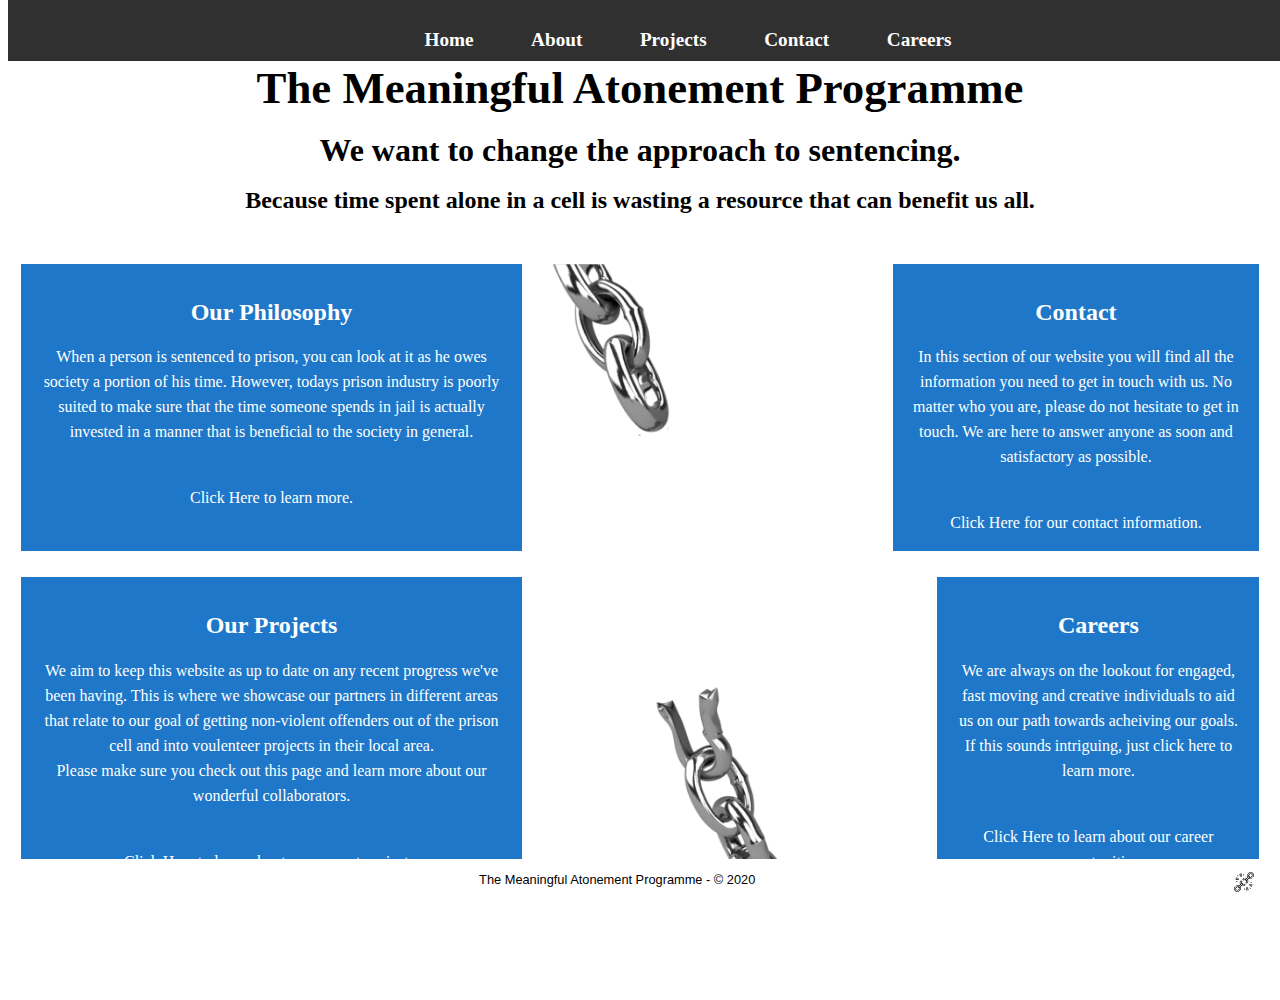
<file: index.html>
<!DOCTYPE html>
<html lang="en" dir="ltr">
  <head>
    <link rel="icon" href="img/breaking.svg" type="image/svg+xml" sizes="any" alt="Our Logo depicts a chain being Broken - Icon is Made by Freepik and used under an open license.">

    <link rel="stylesheet" href="css/style.css">
    <meta name="viewport" content=
    "width=device-width, initial-scale=1">
    <meta charset="utf-8">
    <title>
      The Meaningful Atonement Programme - Home Page
    </title>
  </head>
  <body>
    <ul class="navbar">
      <li>
        <a href="index.html" title="Home">Home</a>
      </li>
      <li>
        <a href="about.html" title="About">About</a>
      </li>
      <li>
        <a href="projects.html" title="Projects">Projects</a>
      </li>
      <li>
        <a href="contact.html" title="Contact">Contact</a>
      </li>
      <li>
        <a href="careers.html" title="Careers">Careers</a>
      </li>
    </ul>
    <div class="grid-container">
      <div class="grid-1-3" style="text-align: center;">
        <h1>
          The Meaningful Atonement Programme
        </h1><br>
        <h2>
          We want to change the approach to sentencing.
        </h2><br>
        <h3>
          Because time spent alone in a cell is wasting a resource
          that can benefit us all.
        </h3>
      </div>
    </div>
    <div class="flex-container">
      <div class="flex-item" style="flex-grow: 2">
        <a href="about.html" title="Our Philosophy">
        <h2>
          Our Philosophy
        </h2>
        <p>
          When a person is sentenced to prison, you can look at it
          as he owes society a portion of his time. However, todays
          prison industry is poorly suited to make sure that the
          time someone spends in jail is actually invested in a
          manner that is beneficial to the society in general.
        </p><br>
        Click Here to learn more.</a>
      </div>
      <div class="flex-item-img1" style="flex-grow: 1"></div>




      <div class="flex-item" style="flex-grow: 1">
        <a href="contact.html" title="Contact Information">
        <h2>
          Contact
        </h2>
        <p>
          In this section of our website you will find all the
          information you need to get in touch with us. No matter
          who you are, please do not hesitate to get in touch. We
          are here to answer anyone as soon and satisfactory as
          possible.<br>
        </p><br>
        Click Here for our contact information.</a>
      </div>
    </div>
    <div class="flex-container">
      <div class="flex-item" style="flex-grow: 3">
        <a href="projects.html" title="Our Projects">
        <h2>
          Our Projects
        </h2>
        <p>
          We aim to keep this website as up to date on any recent
          progress we've been having. This is where we showcase our
          partners in different areas that relate to our goal of
          getting non-violent offenders out of the prison cell and
          into voulenteer projects in their local area.<br>
          Please make sure you check out this page and learn more
          about our wonderful collaborators.
        </p><br>
        Click Here to learn about our current projects.</a>
      </div>
      <div class="flex-item-img2" style="flex-grow: 2"></div>
      <div class="flex-item" style="flex-grow: 1">
        <a href="projects.html" title="Our Projects">
        <h2>
          Careers
        </h2>
        <p>
          We are always on the lookout for engaged, fast moving and
          creative individuals to aid us on our path towards
          acheiving our goals. If this sounds intriguing, just
          click here to learn more.
        </p><br>
        Click Here to learn about our career opportunities.</a>
      </div>
    </div>
    <div class="footer">
      <p>
        The Meaningful Atonement Programme - © 2020 <img src=
        "img/breaking.svg" alt=
        "Our Logo depicts a chain being Broken - Icon is Made by Freepik and used under an open license.">
      </p>
    </div>
  </body>
</html>
</file>
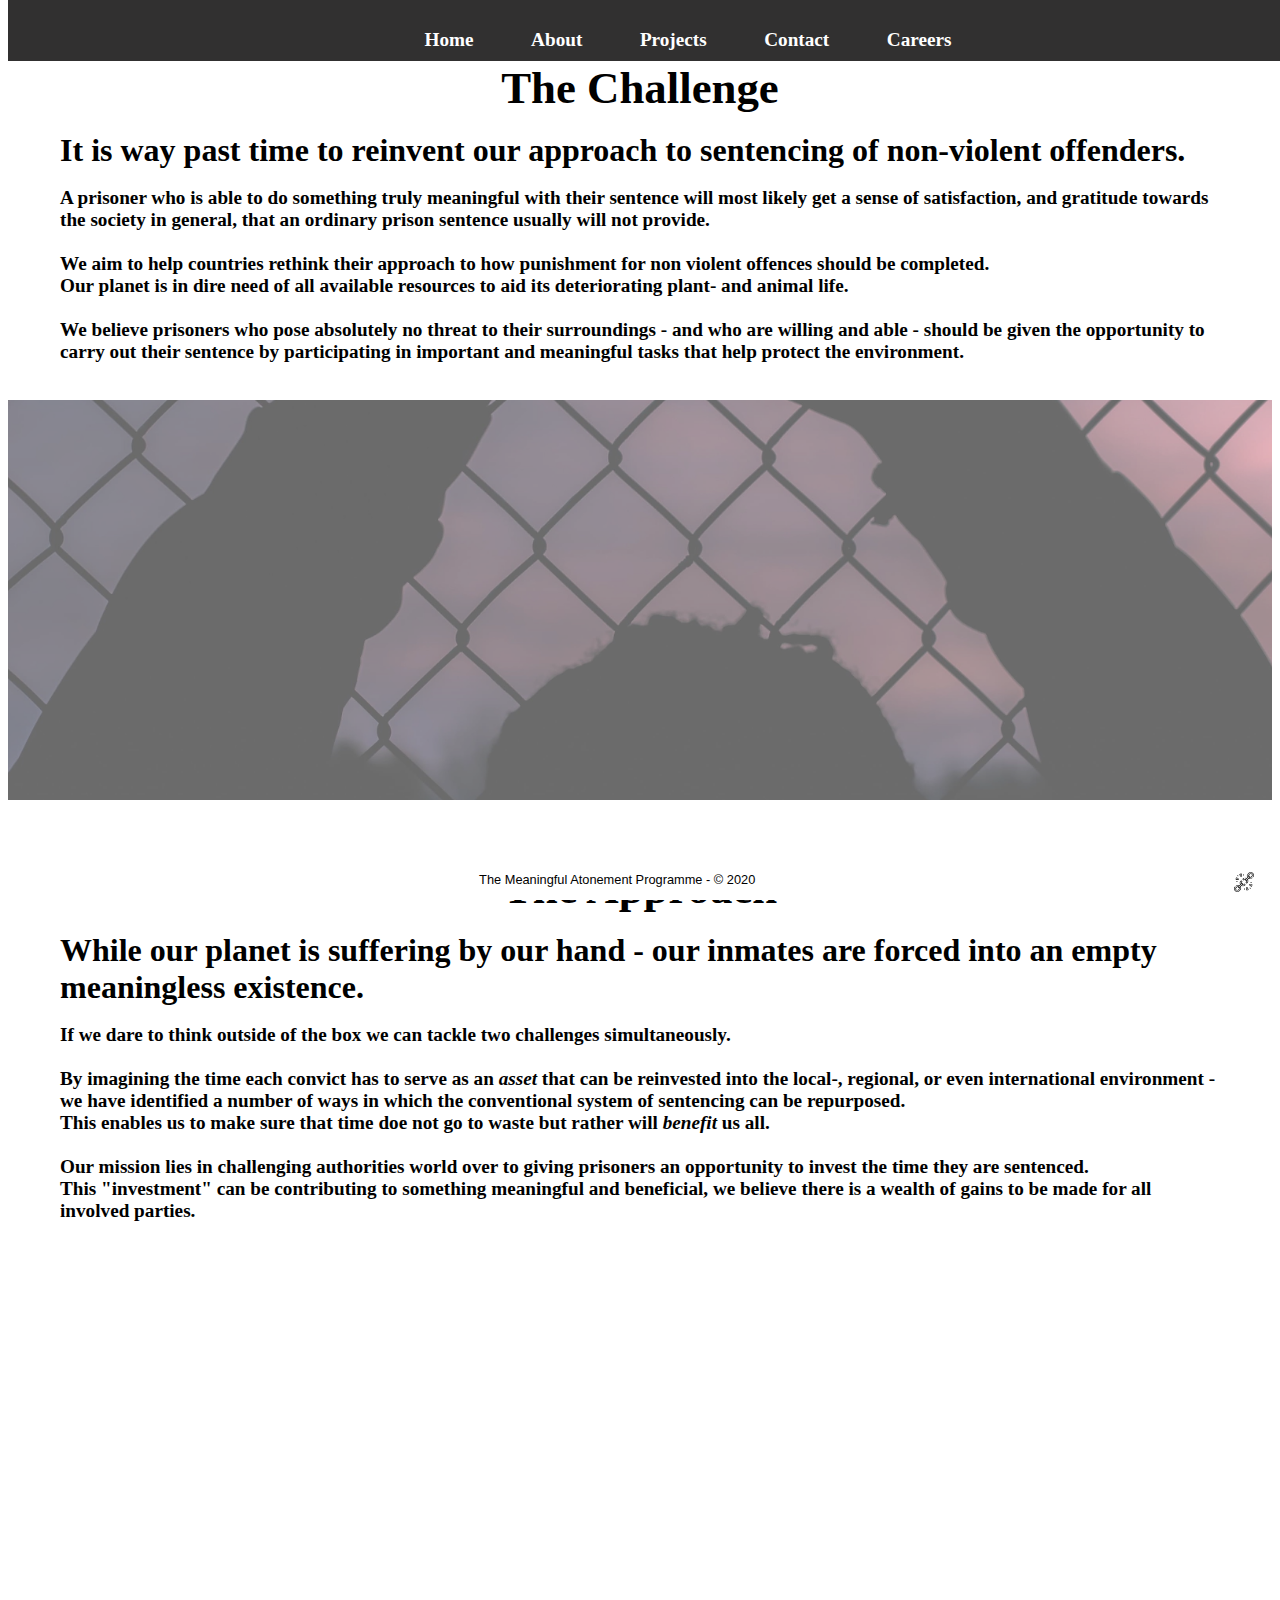
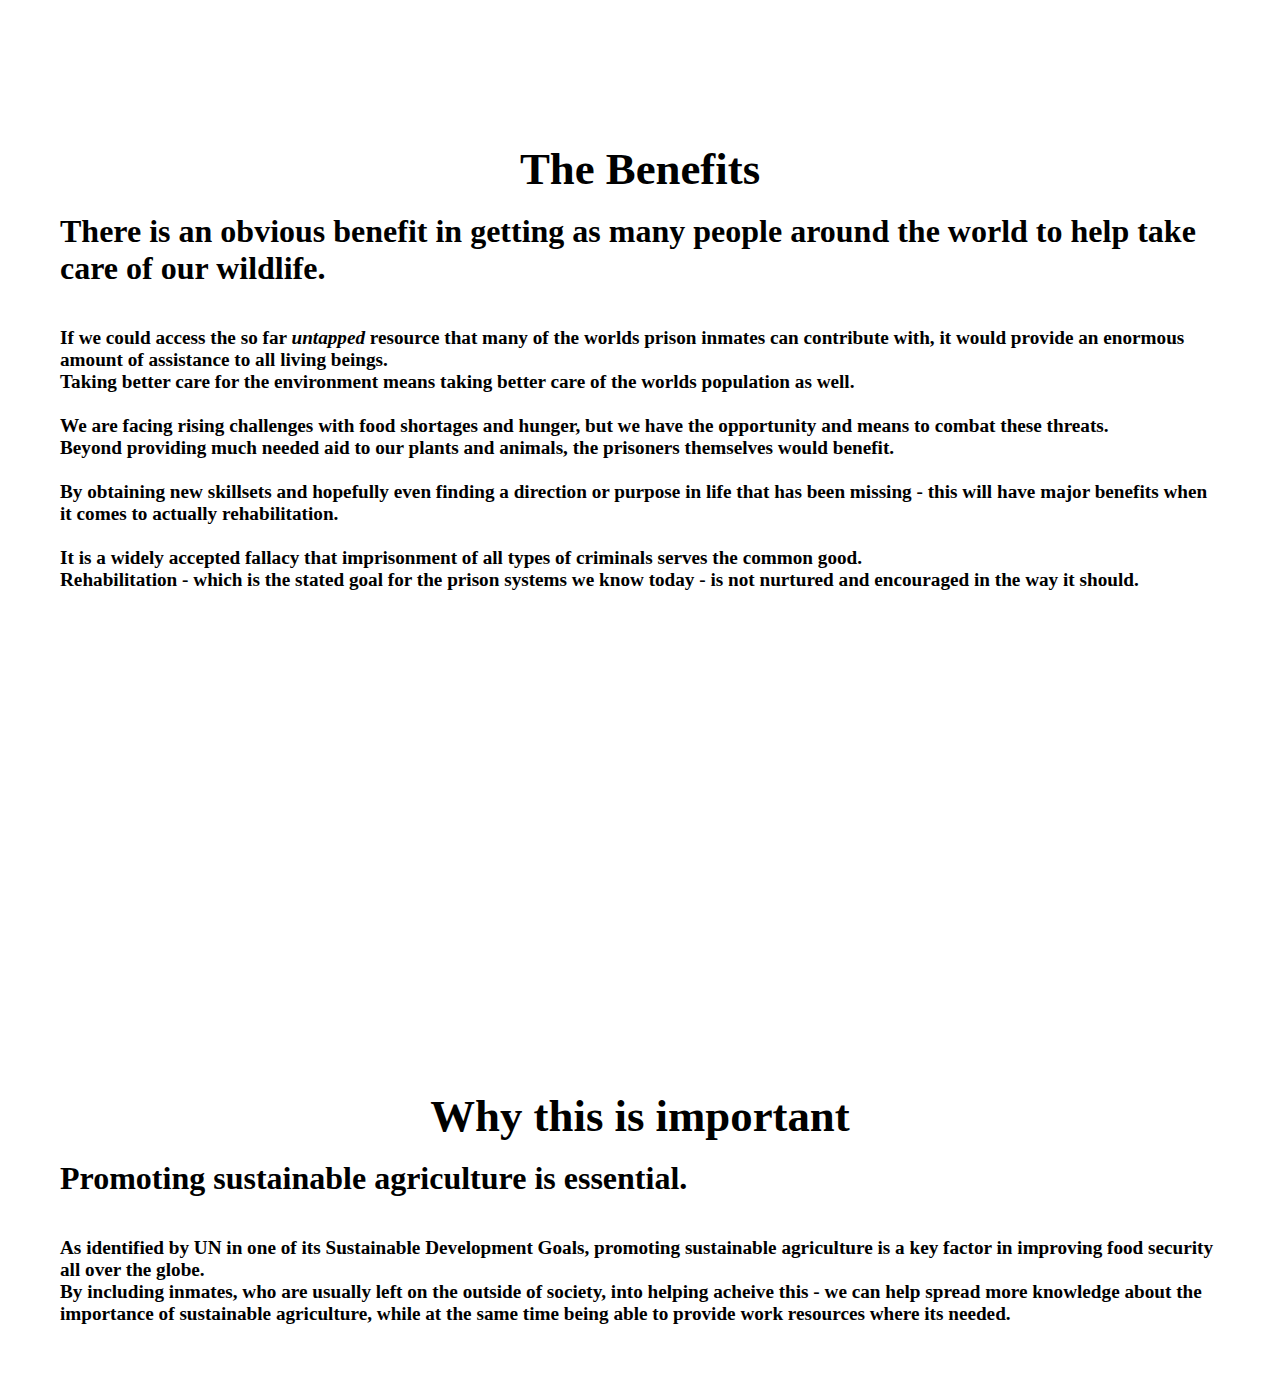
<file: about.html>
<!DOCTYPE html>
<html lang="en" dir="ltr">
  <head>
    <link rel="icon" href="img/breaking.svg" type="image/svg+xml" sizes="any" alt="Our Logo depicts a chain being Broken - Icon is Made by Freepik and used under an open license.">

    <link rel="stylesheet" href="css/style.css">
    <meta name="viewport" content=
    "width=device-width, initial-scale=1">
    <meta charset="utf-8">
    <title>
      About The Meaningful Atonement Programme.
    </title>
  </head>
  <body>
    <ul class="navbar">
      <li>
        <a href="index.html" title="Home">Home</a>
      </li>
      <li>
        <a href="about.html" title="About">About</a>
      </li>
      <li>
        <a href="projects.html" title="Projects">Projects</a>
      </li>
      <li>
        <a href="contact.html" title="Contact">Contact</a>
      </li>
      <li>
        <a href="careers.html" title="Careers">Careers</a>
      </li>
    </ul>
    <div class="grid-container" style=
    "font-size:1em; text-aling:left;">
      <div class="grid-1-3">
        <h1>
          The Challenge
        </h1><br>
        <h2>
          It is way past time to reinvent our approach to
          sentencing of non-violent offenders.
        </h2><br>
        <h4>
          A prisoner who is able to do something truly meaningful
          with their sentence will most likely get a sense of
          satisfaction, and gratitude towards the society in
          general, that an ordinary prison sentence usually will
          not provide.<br>
          <br>
          We aim to help countries rethink their approach to how
          punishment for non violent offences should be
          completed.<br>
          Our planet is in dire need of all available resources to
          aid its deteriorating plant- and animal life.<br>
          <br>
          We believe prisoners who pose absolutely no threat to
          their surroundings - and who are willing and able -
          should be given the opportunity to carry out their
          sentence by participating in important and meaningful
          tasks that help protect the environment.
        </h4>
      </div>
    </div>
    <div class="bgimg-1" aria-label=
    "A prisoner looking at the world outside the fence. Image Credit Obed John @ https://unsplash.com/@sparrk60"></div>
    <div class="grid-container" style="font-size:1em;">
      <div class="grid-1-3">
        <h1>
          The Approach
        </h1><br>
        <h2>
          While our planet is suffering by our hand - our inmates
          are forced into an empty meaningless existence.
        </h2><br>
        <h4>
          If we dare to think outside of the box we can tackle two
          challenges simultaneously.<br>
          <br>
          By imagining the time each convict has to serve as an
          <i>asset</i> that can be reinvested into the local-,
          regional, or even international environment - we have
          identified a number of ways in which the conventional
          system of sentencing can be repurposed.<br>
          This enables us to make sure that time doe not go to
          waste but rather will <i>benefit</i> us all.<br>
          <br>
          Our mission lies in challenging authorities world over to
          giving prisoners an opportunity to invest the time they
          are sentenced.<br>
          This "investment" can be contributing to something
          meaningful and beneficial, we believe there is a wealth
          of gains to be made for all involved parties.<br>
          <br>
        </h4>
      </div>
    </div>
    <div class="bgimg-2" aria-label=
    "A forest splashed in beautiful autumn colors. Image Credits Daniel J Schwarz @ https://unsplash.com/@danieljschwarz"></div>
    <div class="grid-container" style="font-size:1em;">
      <div class="grid-1-3">
        <h1>
          The Benefits
        </h1><br>
        <h2>
          There is an obvious benefit in getting as many people
          around the world to help take care of our wildlife.
        </h2><br>
        <h4>
          <br>
          If we could access the so far <i>untapped</i> resource
          that many of the worlds prison inmates can contribute
          with, it would provide an enormous amount of assistance
          to all living beings.<br>
          Taking better care for the environment means taking
          better care of the worlds population as well.<br>
          <br>
          We are facing rising challenges with food shortages and
          hunger, but we have the opportunity and means to combat
          these threats.<br>
          Beyond providing much needed aid to our plants and
          animals, the prisoners themselves would benefit.<br>
          <br>
          By obtaining new skillsets and hopefully even finding a
          direction or purpose in life that has been missing - this
          will have major benefits when it comes to actually
          rehabilitation.<br>
          <br>
          It is a widely accepted fallacy that imprisonment of all
          types of criminals serves the common good.<br>
          Rehabilitation - which is the stated goal for the prison
          systems we know today - is not nurtured and encouraged in
          the way it should.
        </h4>
      </div>
    </div>
    <div class="bgimg-3" aria-label="Two deers in the forest. Image Credit Andreas P @ https://unsplash.com/photos/XN_CrZWxGDM">
    </div>    <div class="grid-container" style="font-size:1em;">
          <div class="grid-1-3">
            <h1>
              Why this is important
            </h1><br>
            <h2>
              Promoting sustainable agriculture is essential.
            </h2><br>
            <h4>
              <br>
              As identified by UN in one of its Sustainable Development Goals, promoting sustainable agriculture is a key factor in improving food security all over the globe. <br> By including inmates, who are usually left on the outside of society, into helping acheive this - we can help spread more knowledge about the importance of sustainable agriculture, while at the same time being able to provide work resources where its needed. <br> <br>
            </h4>
          </div>
        </div>
    <div class="footer">
      <p>
        The Meaningful Atonement Programme - © 2020 <img src=
        "img/breaking.svg" alt=
        "Our Logo depicts a chain being Broken - Icon is Made by Freepik and used under an open license.">
      </p>
    </div>
  </body>
</html>
</file>
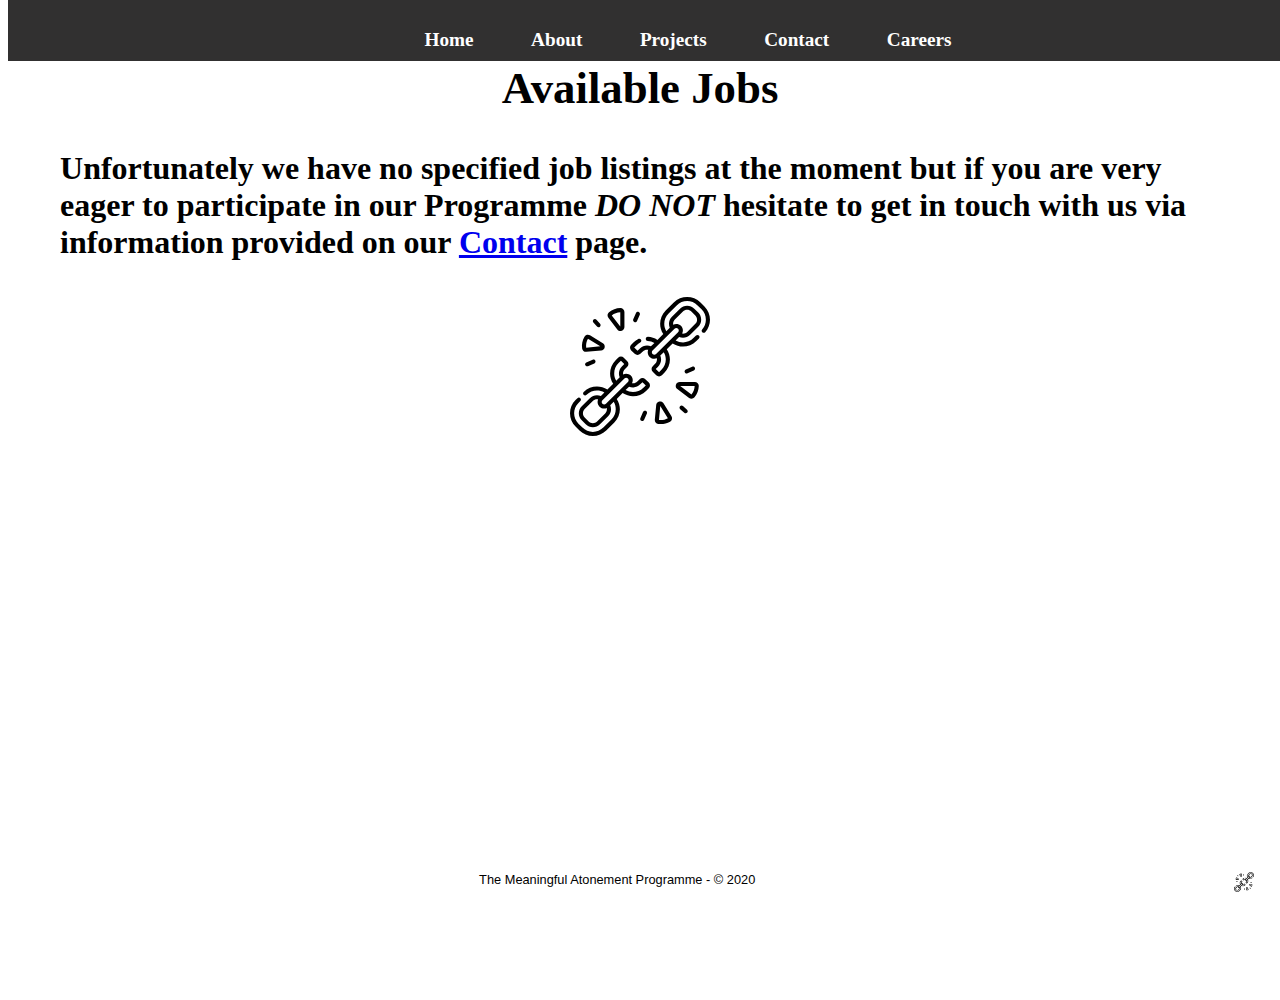
<file: careers.html>
<!DOCTYPE html>
<html lang="en" dir="ltr">
  <head>
    <link rel="icon" href="img/breaking.svg" type="image/svg+xml" sizes="any" alt="Our Logo depicts a chain being Broken - Icon is Made by Freepik and used under an open license.">

    <link rel="stylesheet" href="css/style.css">
    <meta name="viewport" content=
    "width=device-width, initial-scale=1">
    <meta charset="utf-8">
    <title>
      Career Opportunities at The Meaningful Atonement Programme.
    </title>
  </head>
  <body>
    <ul class="navbar">
      <li>
        <a href="index.html" title="Home">Home</a>
      </li>
      <li>
        <a href="about.html" title="About">About</a>
      </li>
      <li>
        <a href="projects.html" title="Projects">Projects</a>
      </li>
      <li>
        <a href="contact.html" title="Contact">Contact</a>
      </li>
      <li>
        <a href="careers.html" title="Careers">Careers</a>
      </li>
    </ul>
    <div class="grid-container" style=
    "font-size:1em; text-align:left;">
      <div class="grid-1-3">
        <h1>Available Jobs</h1>
        <br><br>
        <h2>Unfortunately we have no specified job listings at the moment but if you are very eager to participate in our Programme <i>DO NOT</i> hesitate to get in touch with us via information provided on our <a href="contact.html">Contact</a> page.</h2>
        <br><br><img src="img/breaking.svg" alt="Our Logo" class="midtstill">
        </div>
        </div>
    <div class="footer">
      <p>
        The Meaningful Atonement Programme - © 2020 <img src=
        "img/breaking.svg" alt=
        "Our Logo depicts a chain being Broken - Icon is Made by Freepik and used under an open license.">
      </p>
    </div>
  </body>
</html>
</file>
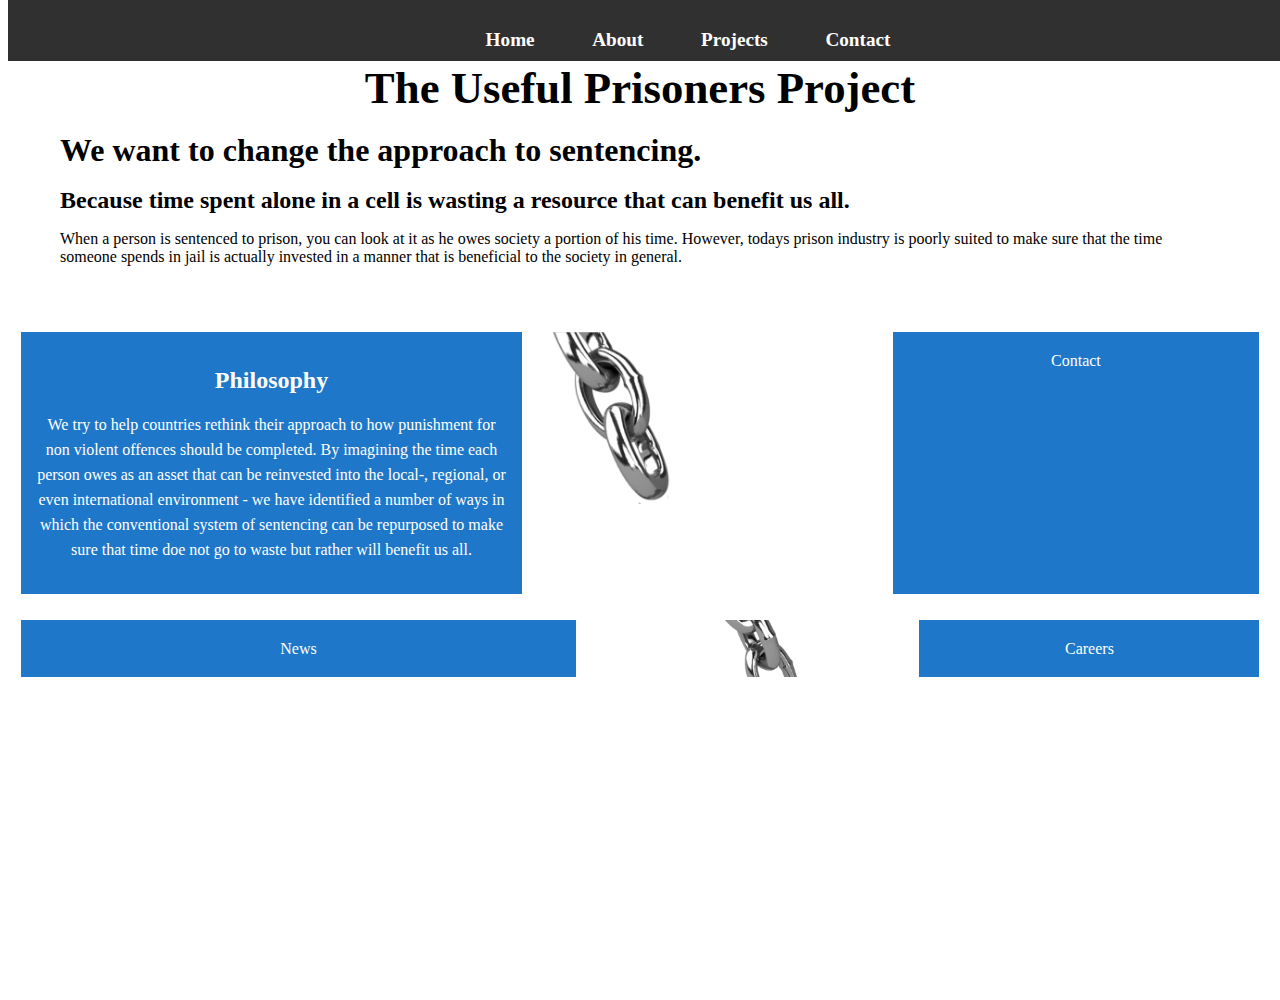
<file: projects.html>
<!DOCTYPE html>
<html lang="en" dir="ltr">
  <head>
    <link rel="stylesheet" href="css/style.css">
    <meta name="viewport" content=
    "width=device-width, initial-scale=1">
    <meta charset="utf-8">
    <title>
      Productive Prisoners Project
    </title>
  </head>




  <body>
    <ul class="navbar">
      <li>
        <a href="index.html">Home</a>
      </li>
      <li>
        <a href="about.html">About</a>
      </li>
      <li>
        <a href="projects.html">Projects</a>
      </li>
      <li>
        <a href="contact.html">Contact</a>
      </li>
    </ul>
    <div class="grid-container">
      <div class="grid-1-3">
        <h1>
          The Useful Prisoners Project
        </h1><br>
        <h2>
          We want to change the approach to sentencing.
        </h2><br>
        <h3>
          Because time spent alone in a cell is wasting a resource
          that can benefit us all.
        </h3>
        <p>
          When a person is sentenced to prison, you can look at it
          as he owes society a portion of his time. However, todays
          prison industry is poorly suited to make sure that the
          time someone spends in jail is actually invested in a
          manner that is beneficial to the society in general.
        </p>
      </div>
    </div>
    <div class="flex-container">
      <div class="flex-item" style="flex-grow: 2">
        <h2>
          Philosophy
        </h2>
        <p>
          We try to help countries rethink their approach to how
          punishment for non violent offences should be completed.
          By imagining the time each person owes as an asset that
          can be reinvested into the local-, regional, or even
          international environment - we have identified a number
          of ways in which the conventional system of sentencing
          can be repurposed to make sure that time doe not go to
          waste but rather will benefit us all.
        </p>
      </div>
      <div class="flex-item-img1" style="flex-grow: 1"><span role="img" aria-label="Image of a chain being broken"> </span></div>
      <div class="flex-item" style="flex-grow: 1">
        Contact
      </div>
    </div>
    <div class="flex-container">
      <div class="flex-item" style="flex-grow: 3">
        News
      </div>
      <div class="flex-item-img2" style="flex-grow: 1"><span role="img" aria-label="Image of a chain being broken"> </span></div>


      <div class="flex-item" style="flex-grow: 1">
        Careers
      </div>
    </div>

  </body>
</html>
</file>
<file: css/style.css>
body, html {
  height: 100%;
  font-family: Arial, sans-serif;
  margin-bottom: 100px;
  margin-top: 0px
/*  background-image: url("../img/chainbottom.png");
  background-repeat: no-repeat;
  background-position: right bottom;
  background-size: 20%;*/
}

.navbar {
  display: flex;
  flex-flow: row wrap;
  justify-content: center;
  list-style: none;
  margin-top: 0;
  background: #313030;
  position: fixed;
  z-index: 3;
  width: 100%;
}

.navbar img {
  width: auto;
  height: 20px;
  fill: #ffffff;
}

.navbar a {
  text-decoration: none;
  display: block;
  padding: 1.5em;
  color: white;
  font-family: abel;
  padding-bottom: 10px;
  margin-top: 0px;
  font-weight: bold;
  font-size: 1.2em;
}

.navbar a:hover {
  background: #1e77c8;
}

h1 {
  padding-top: 10px;
  text-align: center;
  margin-top: 10px;
}


.flex-container {
  display: flex;
  justify-content: space-around;
  padding: 0;
  margin: 0;
  overflow-x: hidden;

}

.flex-item {
  background: #1e77c8;
  width: 200px;
  margin: 1%;
  line-height: 25px;
  color: white;
  font-weight: lighter;
  font-size: 1em;
  text-align: center;
  font-family: abel;
  margin-right: 1%;
  padding: 1em;
}

.flex-item-img1 {
  padding: 5px;
  width: 200px;
  margin-top: 1%;
  margin-bottom: 1%;
  background-image: url("../img/chaintop.png");
  background-repeat: no-repeat;
  background-position: left top;
  background-size: 40%;

}

.flex-item-img2 {
  padding: 5px;
  width: 200px;
  margin-top: 1%;
  margin-bottom: 1%;
  background-image: url("../img/chainbottom.png");
  background-repeat: no-repeat;
  background-position: center bottom;
  background-size: 40%;

}

.flex-item:hover {
  background: #114A52;
}

.flex-container a {
  color: white;
  text-decoration: none;
  display: block;
}

.flex-item img {
  max-width: 30%;
  max-height: 30%;
  display: block;
}







/* Menu / Navigation Styling */




/* Page Layout Styling (Grid layout, paddings, margins, text style, image, figure caption) */
.grid-container {
  display: grid;
  align-items: center;
  font-family: abel;
  margin-left: 15px;
  margin-right: 15px;
  margin bottom: 10px;
  overflow-x: hidden;
  text-align: left;

}

.grid-fullwidth {
  grid-column-start: 1;
  grid-column-end: 4;
  align-items: center;
  width: 85%;

}

.grid-2-3 {
  grid-column-start: 2;
  grid-column-end: 3;

}

.grid-1-3 {
  grid-column-start: 1;
  grid-column-end: 3;
  padding: 3%;

}

.grid-2-4 {
  grid-column-start: 2;
  grid-column-end: 4;
  background-color: #ECEEEC;
  padding: 2%;

}

.grid-1-2 {
  grid-column-start: 1;
  grid-column-end: 2;
  margin-right: 15px;
}

.grid-1-2 img {
  max-width: 90%;
}

.grid-3-4 {
  grid-column-start: 3;
  grid-column-end: 4;
}


.grid-container h1 {
  margin-top: 1%;
  margin-block-start: 15px;
  margin-block-end: 0px;
  font-size: 2.8em;
}

.grid-container h2 {
  margin-block-start: 0px;
  margin-block-end: 0px;
  font-size: 2em;
}

.grid-container h3 {
  margin-top: 1%;
  margin-block-start: 0px;
  margin-block-end: 0px;
  font-size: 1.5em;
}

.grid-container h4 {
  margin-top: 1%;
  margin-block-start: 0px;
  margin-block-end: 0px;
  font-size: 1.2em;
}


/*Footer Styling*/

.footer {
  position: fixed;
  left: 0;
  bottom: 0;
  width: 100%;
  background-color: white;
  color: black;
  text-align: center;
  font-size: 0.8em;
  margin-top: 50px;
}

.footer img {
  width: auto;
  height: 20px;
  float: right;
  margin-right: 2%;
}



@media all and (max-width: 800px) {
  .navbar a {
    padding: 1em;
  }

  .navbar {
    margin-bottom: 60px;
    font-size: 0.9em;
  }

  .grid-1-3 {
    font-size: 0.9em;
    margin-top: 60px;
  }

}

@media all and (max-width: 1200px) {
  .flex-item-img1 {
    display: none;
  }
  .flex-item-img2 {
    display: none;
  }
}


.bgimg-1, .bgimg-2, .bgimg-3 {
  position: relative;
  opacity: 0.65;
  background-attachment: fixed;
  background-position: center;
  background-repeat: no-repeat;
  background-size: cover;

}
.bgimg-1 {
  background-image: url("../parallax.jpg");
  min-height: 400px;
}

.bgimg-2 {
  background-image: url("../parallax2.jpg");
  min-height: 400px;
}

.bgimg-3 {
  background-image: url("../parallax3.jpg");
  min-height: 400px;
}

.caption {
  position: absolute;
  left: 0;
  top: 50%;
  width: 100%;
  text-align: center;
  color: #000;
}


/*GOOGLE MAPS CSS CODE IMPORT */
#map {
  height: 400px;
  /* The height is 400 pixels */
  width: 400px;
  /* The width is the width of the web page */
}


.midtstill {
  /*midtstiller objekter ved behov*/
  display: block;
  margin-left: auto;
  margin-right: auto;
  width: 12%;
}
</file>
